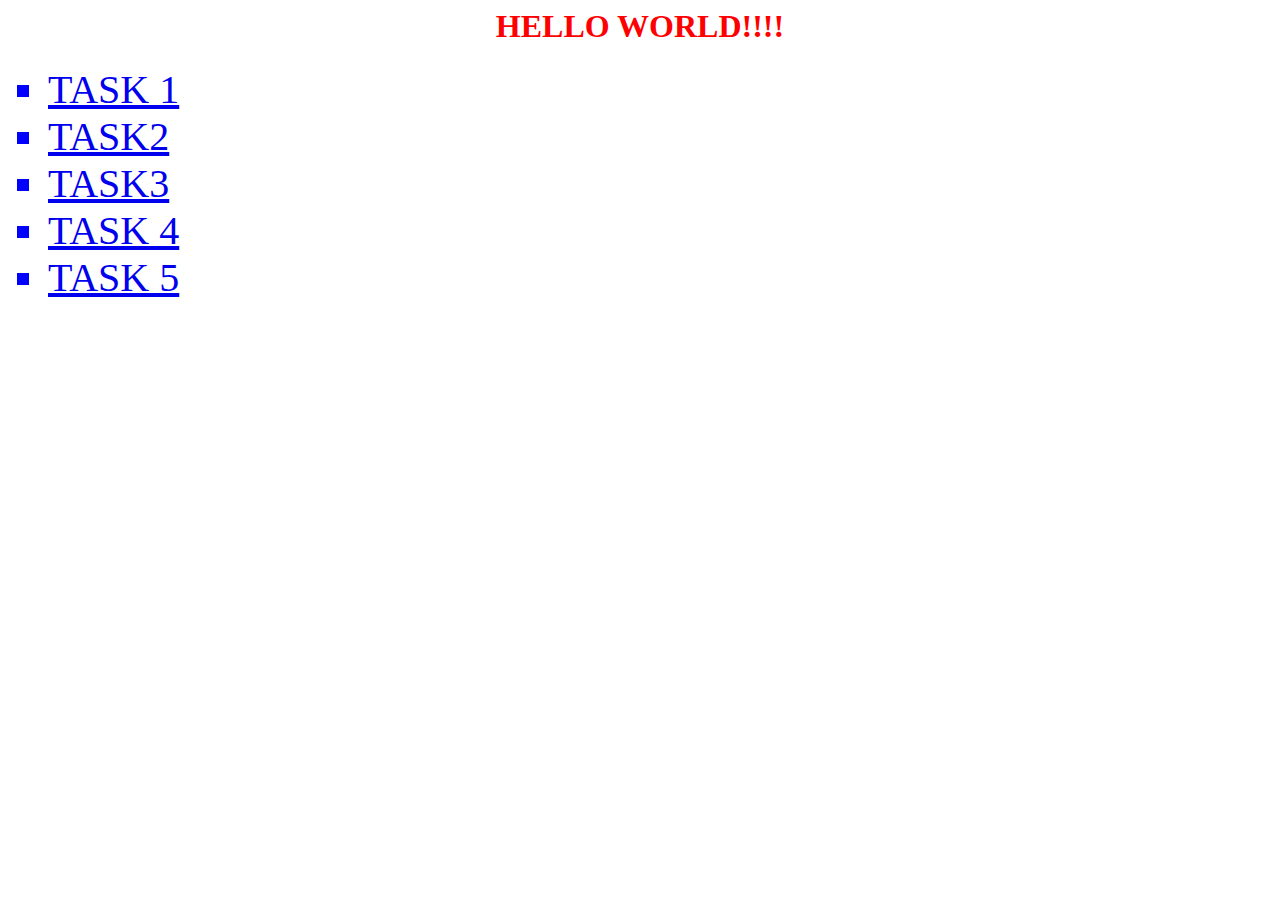
<file: index.html>
<!DOCTYPE htm>
<html>
	<head>
		<style>
h1{
	text-align:center;
	color:red;
}
li{
	color:blue;
	font-size:40px;
	list-style-type: square;
}
body{
	background-image:url("http://www.catbreedspic.co/wp-content/uploads/2014/09/cute-baby-kittens-and-puppies-togetherlatest-funny-pictures--kittens-and-puppies-evbies2o.jpg");
	background-size:cover;
}


		</style>
	</head>
	<body>
	<h1>HELLO WORLD!!!!</h1>
		<ul>
		<li><a href="task1.html">TASK 1</a></li>
		<li><a href="file:///home/nana/Desktop/RedAndGreen/task2.html">TASK2</a></li>
		<li><a href="file:///home/nana/Desktop/RedAndGreen/task3.html">TASK3</a></li>
		<li><a href="task4.html">TASK 4</a></li>
		<li><a href="task5.html">TASK 5</a></li>
		

		</ul>

	</body>



</html>
</file>
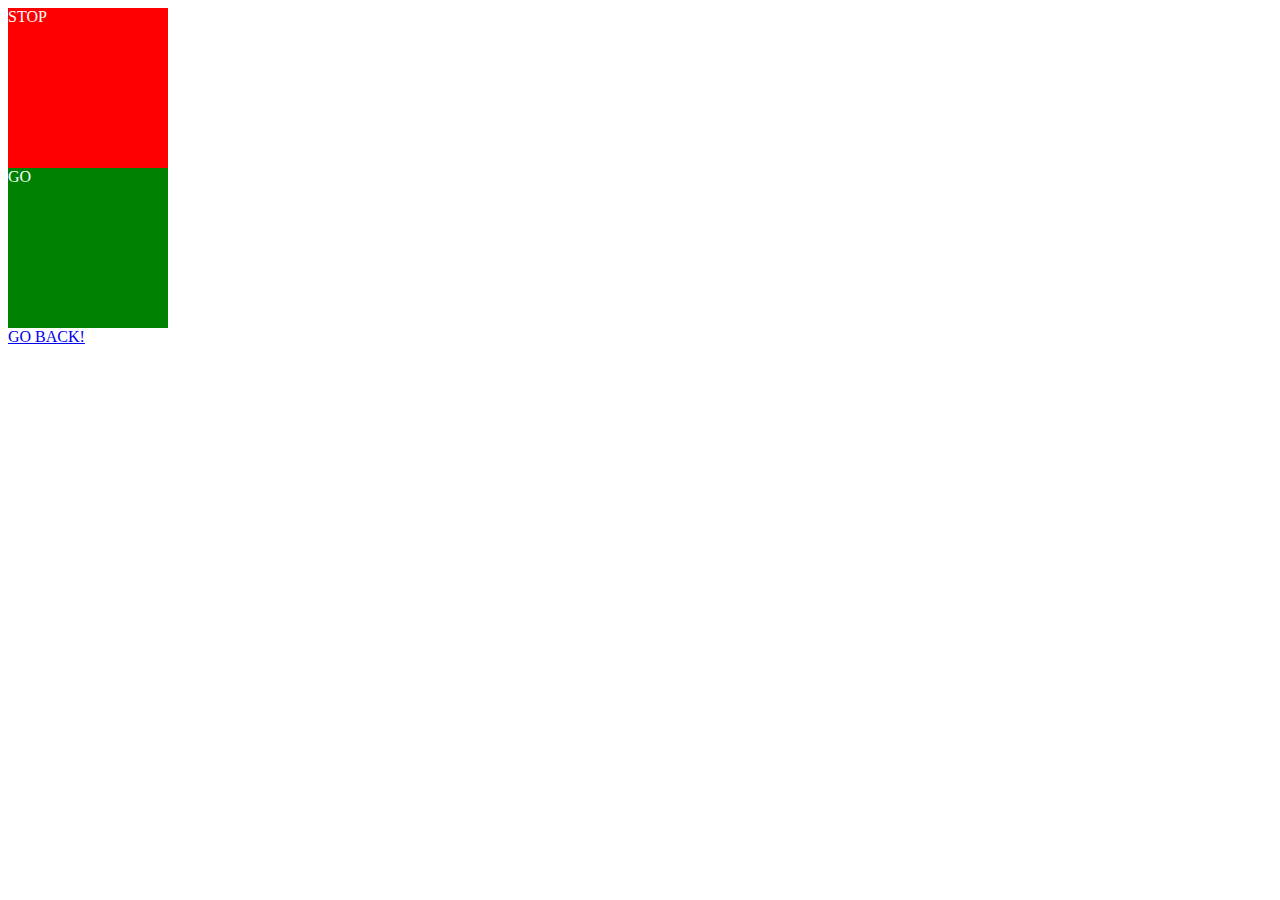
<file: task1.html>
<!DOCTYPE html>
<html>
<head>
<title></title>

    <link rel="stylesheet" type="text/css" href="task1.css">


</head>
<body>
<div class="square1">STOP</div>
<div class="square2">GO</div>
<li><a href="index.html">GO BACK!</a></li>

</body>
</html>
</file>
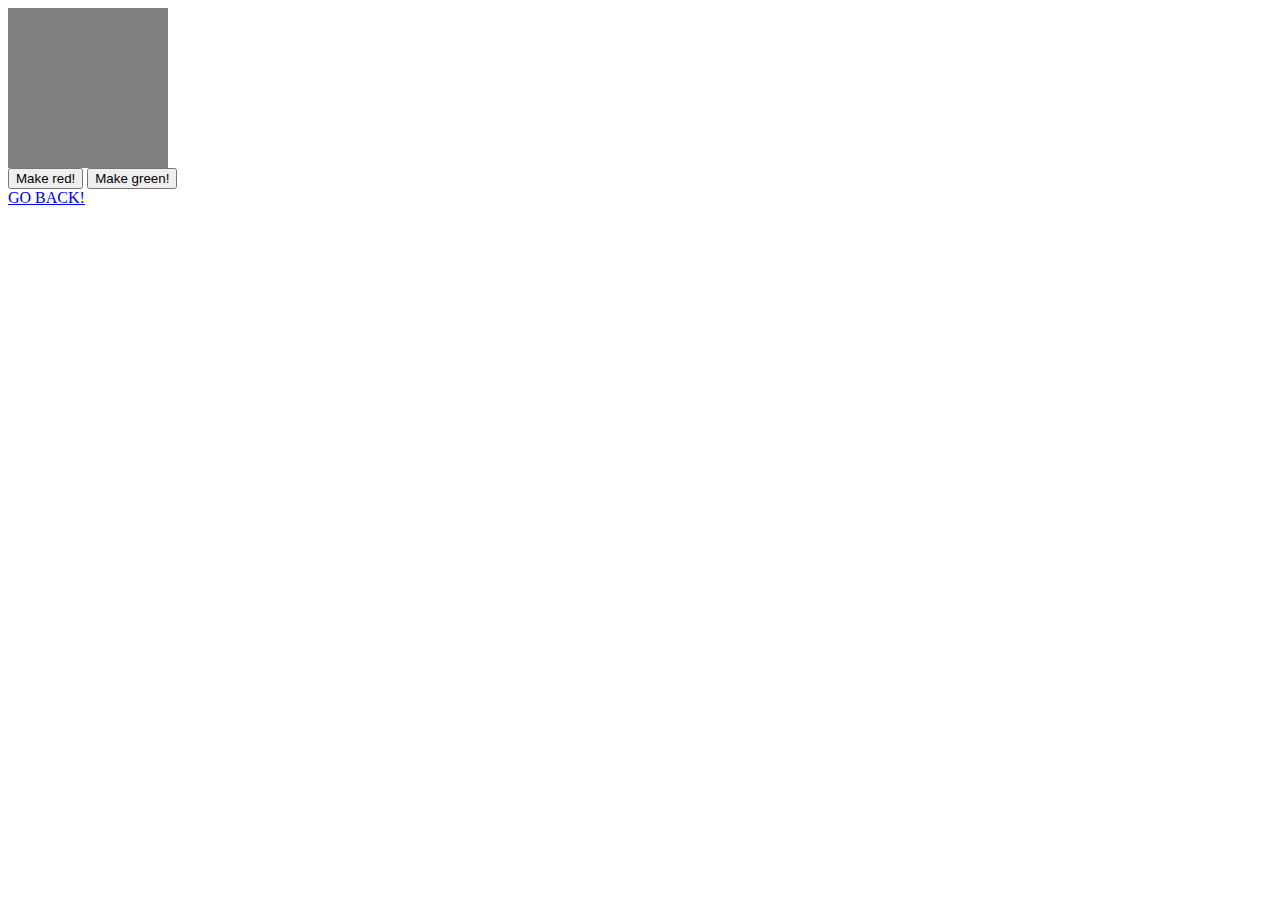
<file: task3.html>
<!DOCTYPE html>
<html>
<head>
    <title</title>
    <link rel="stylesheet" type="text/css" href="task3.css">
</head>
<body>
<div id="block" class="grey"></div>
    <button id="redbutton">Make red!</button>
    <button id="greenbutton">Make green!</button>
   <script type="text/javascript" src="task3.js"></script>
   <li><a href="index.html">GO BACK!</a></li>

   

</body>
</html>
</file>
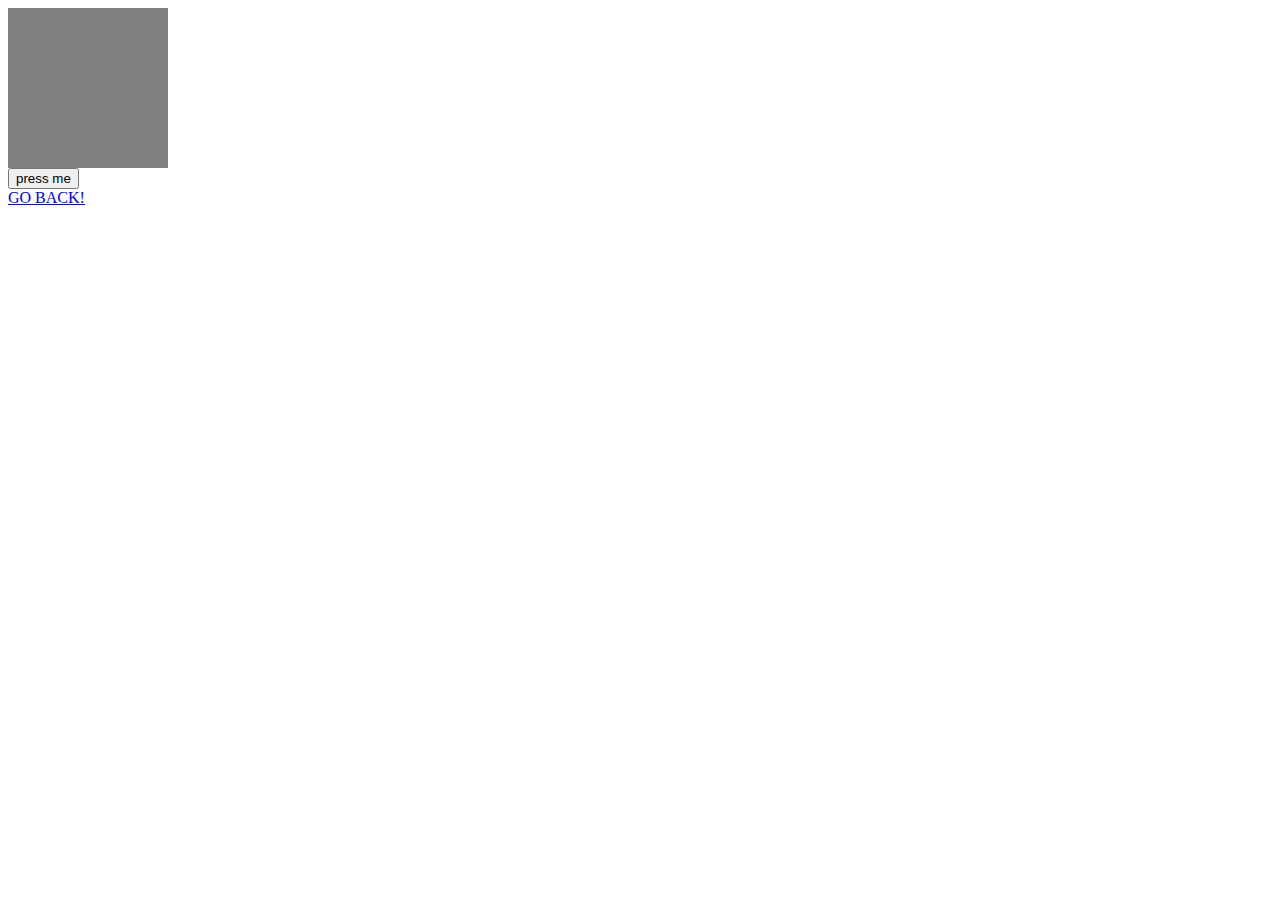
<file: task4.html>
<!DOCTYPE html>
<html>
	<head>
	<title></title>
		<link rel="stylesheet" type="text/css" href="task4.css">
	</head>
	<body>
		<div id="block" class="grey"></div>
    <button id="button">press me</button>


	</body>
<script type="text/javascript" src="task4.js"></script>

   <li><a href="index.html">GO BACK!</a></li>


</html>
</file>
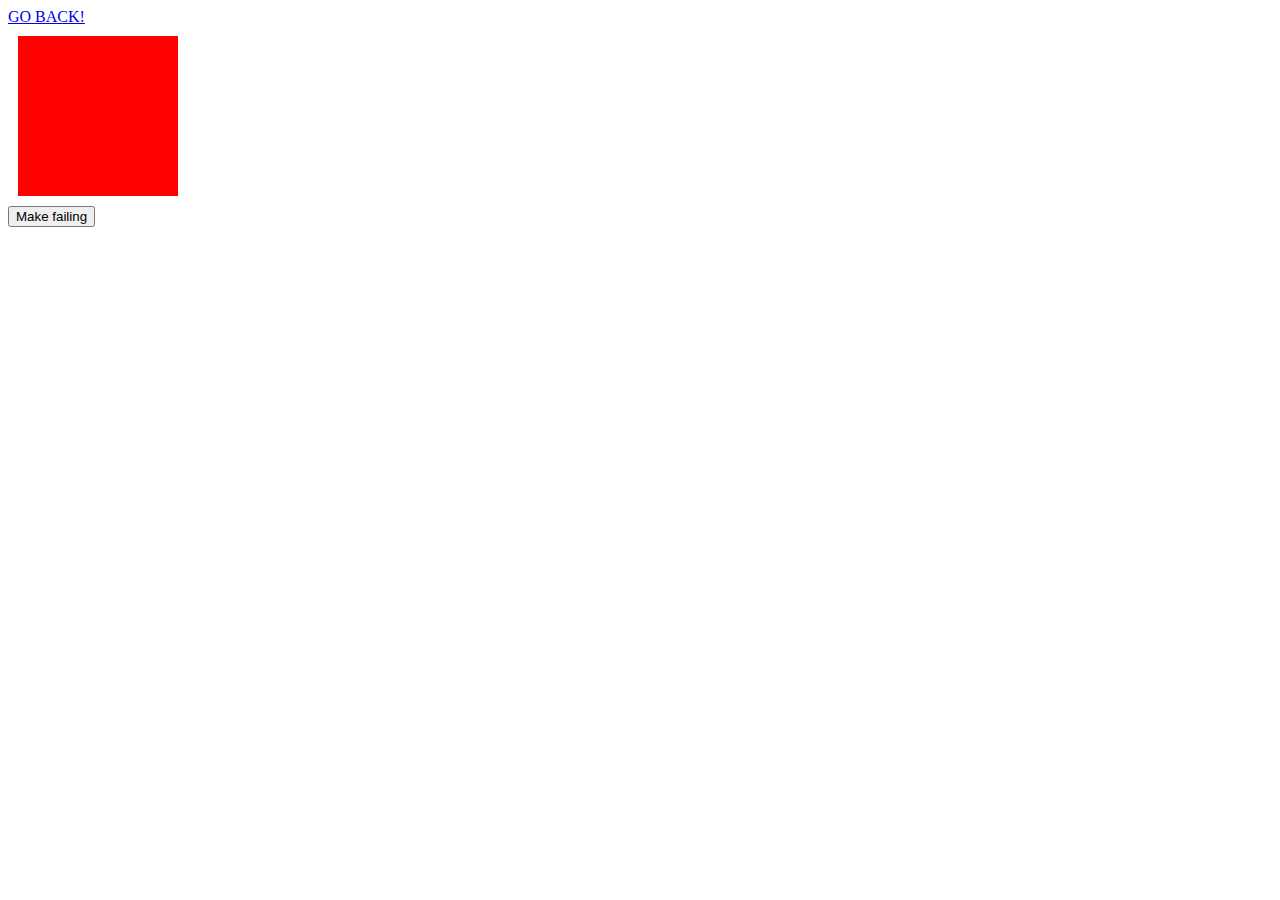
<file: task5.html>
<!DOCTYPE html>
<html>
<head>

	<link rel="stylesheet" type="text/css" href="task5.css">
<li><a href="index.html">GO BACK!</a></li>


</head>
<body>
	<div id="testresult" class ="failing"></div>
	<button id ="button">Make failing</button>


<script type="text/javascript" src="task5.js"></script>
<script type="text/javascript" src="task5_tests.js"></script>
</body>
</html>
</file>
<file: task1.css>
.square1 {
		width:10em;
		height:10em;
		
		background-color:red;
	}
	.square2{
		width:10em;
		height:10em;

		background-color:green;

	}
	body{
		color:white;
	}
</file>
<file: task3.css>
.red{
	height:10em;
	width:10em;
	background:red;
	margin:10px;
}
.grey{
	height:10em;
	width:10em;
	background-color:grey;
}
.green{
	height:10em;
	width:10em;
	background-color:green;
	margin:10px;
}
</file>
<file: task4.css>
.red{
	height:10em;
	width:10em;
	background:red;
	margin:10px;
}
.grey{
	height:10em;
	width:10em;
	background-color:grey;
}
.green{
	height:10em;
	width:10em;
	background-color:green;
	margin:10px;
}
</file>
<file: task5.css>
.failing{
	height:10em;
	width:10em;
	background:red;
	margin:10px;
}
.grey{
	height:10em;
	width:10em;
	background-color:grey;
}
.passing{
	height:10em;
	width:10em;
	background-color:green;
	margin:10px;
}
</file>
